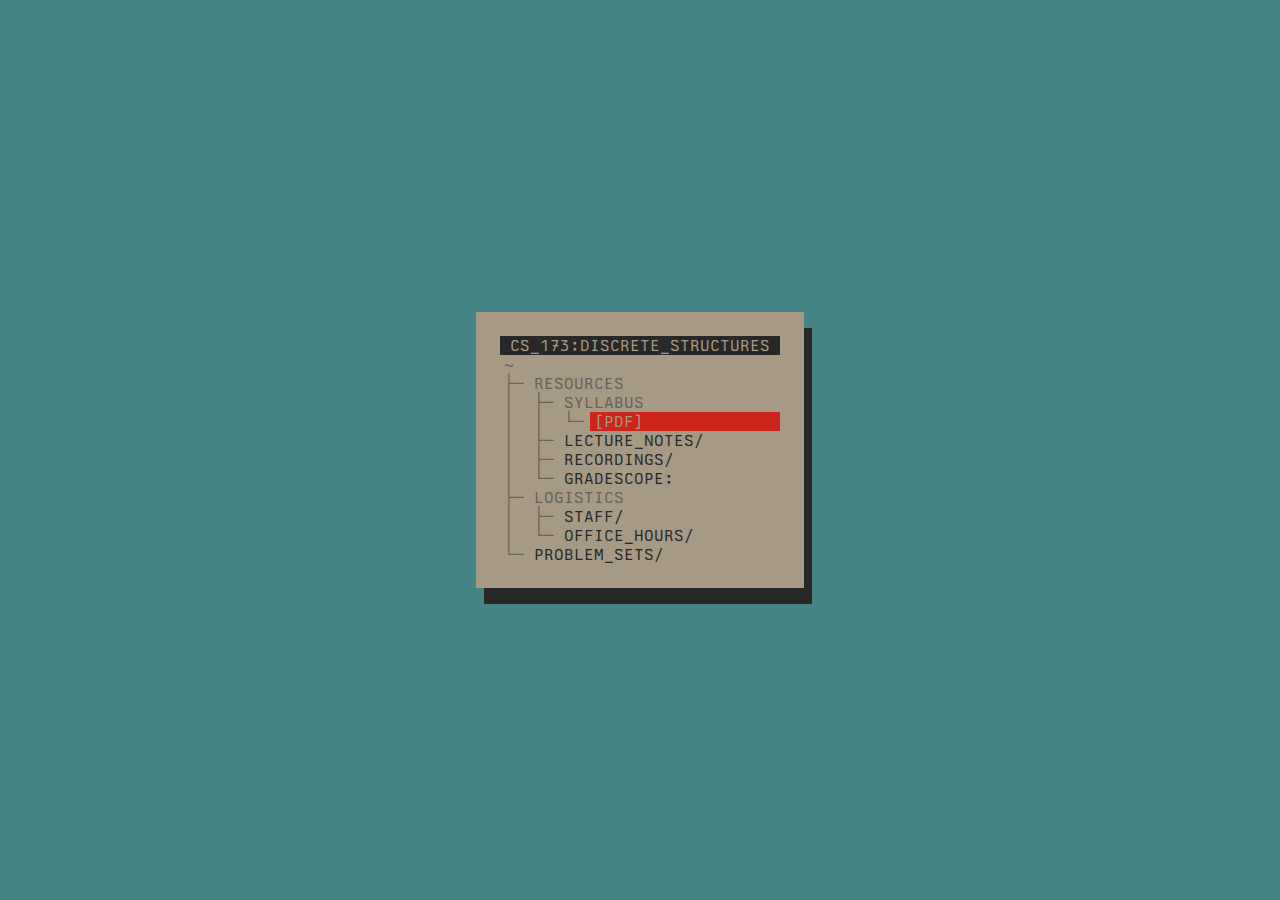
<file: index.html>
<!DOCTYPE html>
<meta charset=utf-8>
<meta name="viewport" content="width=device-width, initial-scale=0.75">
<html>
  <head>
    <meta property="og:title" content="cs173.tech" />
    <meta property="og:url" content="https://cs173.tech" />

    <link rel="icon" type="images/gif" href="favicon.ico">

    <link rel="stylesheet" href="style.css">

    <title>CS 173</title>

    <style>
      span.displaynone { display: none; }
    </style>
  </head>

  <body>
    <div class="container">
      <div class="head">&nbsp;CS_173:DISCRETE_STRUCTURES&nbsp;</div>
      <div class="main">
        <div class="file" id="directory"><p>~</p></div>
          <div class="file"><p id="directory">├─&nbsp;RESOURCES</p></div>
          <div class="file"><p id="directory">│&nbsp;&nbsp;├─&nbsp;SYLLABUS</p></div>
          <div class="file"><p id="directory">│&nbsp;&nbsp;│&nbsp;&nbsp;└─&nbsp;</p><a href="/resources/syllabus.pdf" target="_blank" id="autofocus" autofocus>[PDF]</a></div>
          <!-- <div class="file"><p id="directory">├─&nbsp;</p><a href="/lecture_notes.html">LECTURE_NOTES/</a></div> -->
          <div class="file"><p id="directory">│&nbsp;&nbsp;├─&nbsp;</p><a href="/resources/lecture_notes.html">LECTURE_NOTES/</a></div>
          <div class="file"><p id="directory">│&nbsp;&nbsp;├─&nbsp;</p><a href="/resources/recordings.html">RECORDINGS/</a></div>
          <!-- <div class="file"><p id="directory">│&nbsp;&nbsp;├─&nbsp;</p><a href="/office_hours.html">OFFICE_HOURS/</a></div> -->
          <div class="file"><p id="directory">│&nbsp;&nbsp;└─&nbsp;</p><a href="https://www.gradescope.com/courses/1231759" target="_blank">GRADESCOPE:</a></div>
          <div class="file"><p id="directory">├─&nbsp;LOGISTICS</p></div>
          <div class="file"><p id="directory">│&nbsp;&nbsp;├─&nbsp;</p><a href="/logistics/staff.html">STAFF/</a></div>
          <div class="file"><p id="directory">│&nbsp;&nbsp;└─&nbsp;</p><a href="/logistics/office_hours.html">OFFICE_HOURS/</a></div>
          <!-- <div class="file"><p id="directory">├─&nbsp;</p><a href="/staff.html">STAFF/</a></div> -->
          <!-- <div class="file"><p id="directory">├─&nbsp;</p><a href="/office_hours.html">OFFICE_HOURS/</a></div> -->
          <!-- <div class="file"><p id="directory">├─&nbsp;</p><a href="/lecture_notes.html">LECTURE_NOTES/</a></div> -->
          <div class="file"><p id="directory">└─&nbsp;</p><a href="/problem_sets.html">PROBLEM_SETS/</a></div>
          <!-- <div class="file" id="directory"><p>└─&nbsp;PROBLEM_SETS/</p></div> -->
          <!-- <div class="file"><p id="directory">&nbsp;&nbsp;&nbsp;└─&nbsp;PS01</p></div> -->
          <!-- <div class="file"><p id="directory">&nbsp;&nbsp;&nbsp;&nbsp;&nbsp;&nbsp;└─&nbsp;</p><a href="/problem_sets/ps01.pdf" target="_blank">[PDF]</a></div> -->
      </div>
    </div>

    <script src="vim.js"></script>
  </body>
</html>
</file>
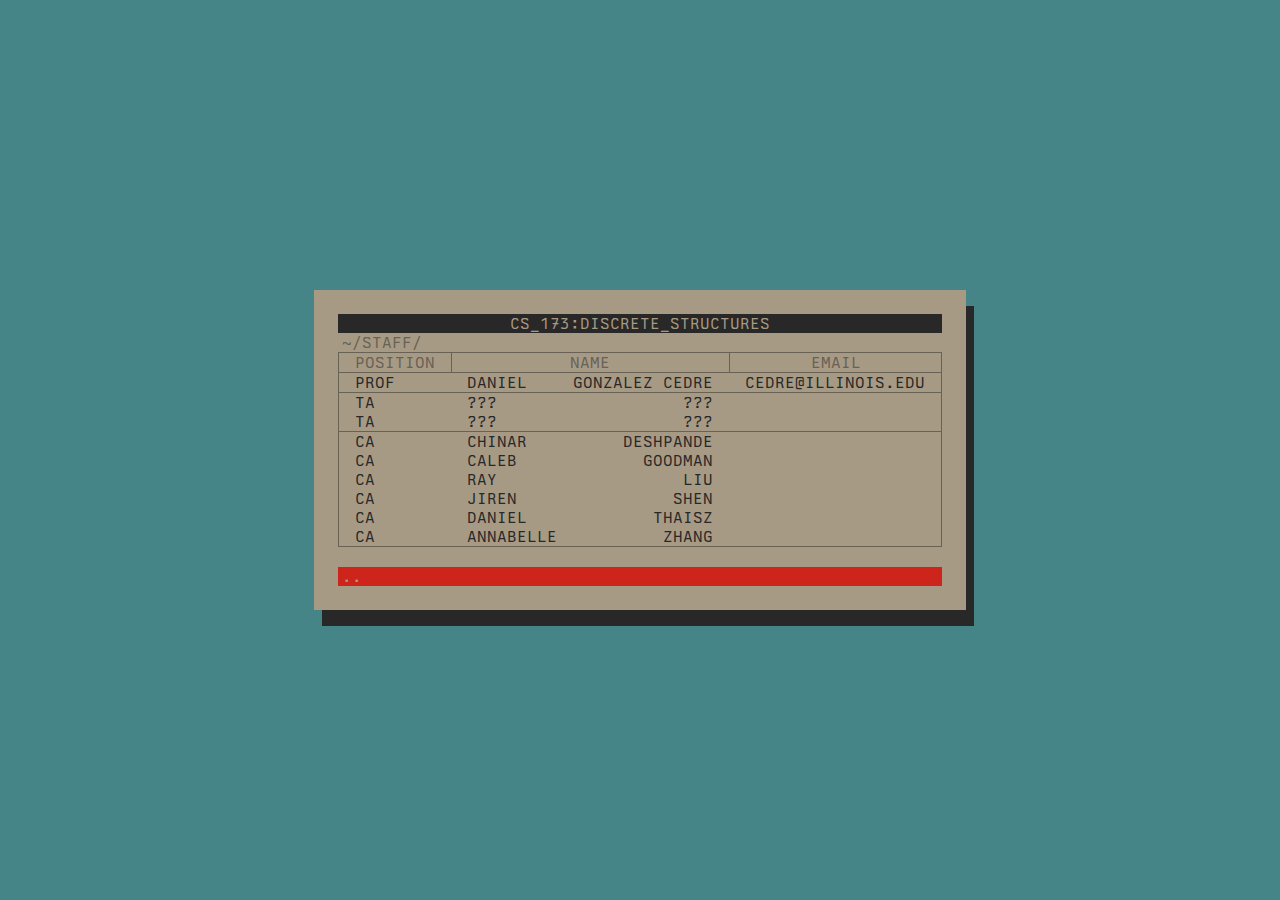
<file: office_hours.html>
<!DOCTYPE html>
<meta charset=utf-8>
<meta name="viewport" content="width=device-width, initial-scale=0.75">
<html>
  <head>
    <meta property="og:title" content="cs173.tech" />
    <meta property="og:url" content="https://cs173.tech" />

    <link rel="icon" type="images/gif" href="favicon.ico">

    <link rel="stylesheet" href="style.css">

    <title>CS 173</title>

    <style>
      span.displaynone { display: none; }
    </style>
  </head>

  <body>
    <div class="container">
      <div class="head">&nbsp;CS_173:DISCRETE_STRUCTURES&nbsp;</div>
      <div class="main">
        <div class="file" id="directory"><p>~/STAFF/</p></div>
        <p class="about">
          <!-- <br> -->
          <table>
            <tr>
              <th class="rule"> POSITION </th>
              <th class="rule" colspan="2"> NAME </th>
              <th class="rule"> EMAIL </th>
            </tr>
            <tr class="rule">
              <td> PROF </td>
              <td style="padding: 0px 0.5em 0px 1em"> DANIEL </td>
              <td style="padding: 0px 1em 0px 0.5em; text-align: right;"> GONZALEZ CEDRE </td>
              <!-- <td style="text-align: right;"> CEDRE@ILLINOIS.EDU </td> -->
              <td style="text-align: right;"><a href="mailto:cedre@illinois.edu">CEDRE@ILLINOIS.EDU</a></td>
            </tr>
            <tr>
              <td> TA </td>
              <td style="padding: 0px 0.5em 0px 1em"> ??? </td>
              <td style="padding: 0px 1em 0px 0.5em; text-align: right;"> ??? </td>
              <td style="text-align: right;"></td>
            </tr>
            <tr class="rule">
              <td> TA </td>
              <td style="padding: 0px 0.5em 0px 1em"> ??? </td>
              <td style="padding: 0px 1em 0px 0.5em; text-align: right;"> ??? </td>
              <td style="text-align: right;"></td>
            </tr>
            <tr>
              <td> CA </td>
              <td style="padding: 0px 0.5em 0px 1em"> CHINAR </td>
              <td style="padding: 0px 1em 0px 0.5em; text-align: right;"> DESHPANDE </td>
              <td style="text-align: right;"></td>
            </tr>
            <tr>
              <td> CA </td>
              <td style="padding: 0px 0.5em 0px 1em"> CALEB </td>
              <td style="padding: 0px 1em 0px 0.5em; text-align: right;"> GOODMAN </td>
              <td style="text-align: right;"></td>
            </tr>
            <tr>
              <td> CA </td>
              <td style="padding: 0px 0.5em 0px 1em"> RAY </td>
              <td style="padding: 0px 1em 0px 0.5em; text-align: right;"> LIU </td>
              <td style="text-align: right;"></td>
            </tr>
            <tr>
              <td> CA </td>
              <td style="padding: 0px 0.5em 0px 1em"> JIREN </td>
              <td style="padding: 0px 1em 0px 0.5em; text-align: right;"> SHEN </td>
              <td style="text-align: right;"></td>
            </tr>
            <tr>
              <td> CA </td>
              <td style="padding: 0px 0.5em 0px 1em"> DANIEL </td>
              <td style="padding: 0px 1em 0px 0.5em; text-align: right;"> THAISZ </td>
              <td style="text-align: right;"></td>
            </tr>
            <tr>
              <td> CA </td>
              <td style="padding: 0px 0.5em 0px 1em"> ANNABELLE </td>
              <td style="padding: 0px 1em 0px 0.5em; text-align: right;"> ZHANG </td>
              <td style="text-align: right;"></td>
            </tr>
          </table>
        </p>
        <div class="file"><a href="/" id="autofocus" autofocus>..</a></div>
      </div>
    </div>

    <script src="vim.js"></script>
  </body>
</html>
</file>
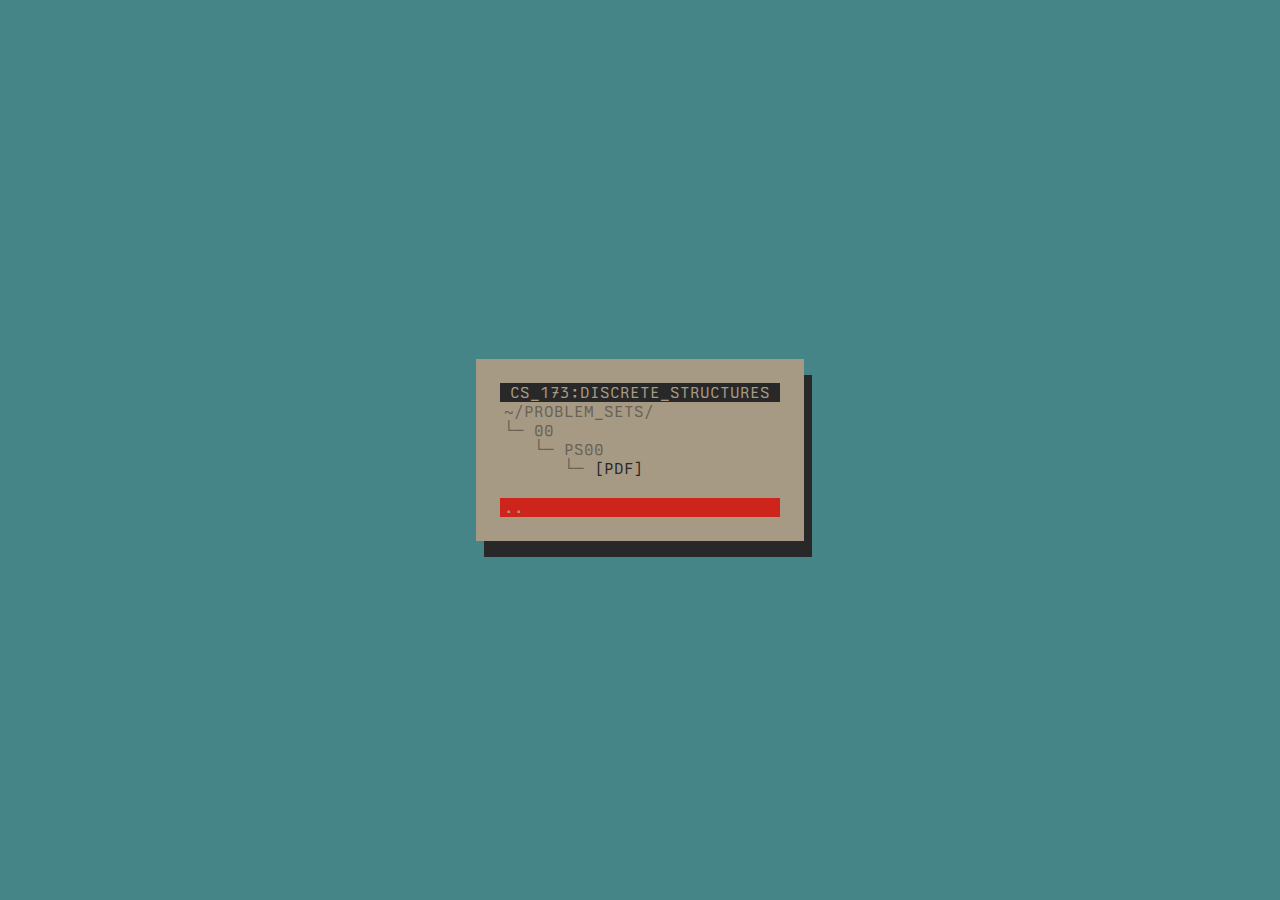
<file: problem_sets.html>
<!DOCTYPE html>
<meta charset=utf-8>
<meta name="viewport" content="width=device-width, initial-scale=0.75">
<html>
  <head>
    <meta property="og:title" content="cs173.tech" />
    <meta property="og:url" content="https://cs173.tech" />

    <link rel="icon" type="images/gif" href="favicon.ico">

    <link rel="stylesheet" href="style.css">

    <title>PROBLEM SETS</title>

    <style>
      span.displaynone { display: none; }
    </style>
  </head>

  <body>
    <div class="container">
      <div class="head">&nbsp;CS_173:DISCRETE_STRUCTURES&nbsp;</div>
      <div class="main">
        <div class="file" id="directory"><p>~/PROBLEM_SETS/</p></div>
          <div class="file" id="directory"><p>└─&nbsp;00</p></div>
          <div class="file" id="directory"><p>&nbsp;&nbsp;&nbsp;└─&nbsp;PS00</p></div>
          <div class="file"><p id="directory">&nbsp;&nbsp;&nbsp;&nbsp;&nbsp;&nbsp;└─&nbsp;</p><a href="/problem_sets/ps00.pdf" target="_blank">[PDF]</a></div>
          <!-- <div class="file" id="directory"><p>├─&nbsp;01</p></div> -->
          <!-- <div class="file" id="directory"><p>│&nbsp;&nbsp;├─&nbsp;PS01</p></div> -->
          <!-- <div class="file"><p id="directory">│&nbsp;&nbsp;│&nbsp;&nbsp;└─&nbsp;</p><a href="/problem_sets/ps01.pdf" target="_blank">[PDF]</a></div> -->
          <!-- <div class="file" id="directory"><p>│&nbsp;&nbsp;└─&nbsp;SS01</p></div> -->
          <!-- <div class="file"><p id="directory">│&nbsp;&nbsp;&nbsp;&nbsp;&nbsp;└─&nbsp;</p><a href="/problem_sets/ps01.pdf" target="_blank">[PDF]</a></div> -->
        <div class="file" id="blank"></div>
        <div class="file"><a href="/" id="autofocus" autofocus>..</a></div>
      </div>
    </div>

    <script src="vim.js"></script>
  </body>
</html>
</file>
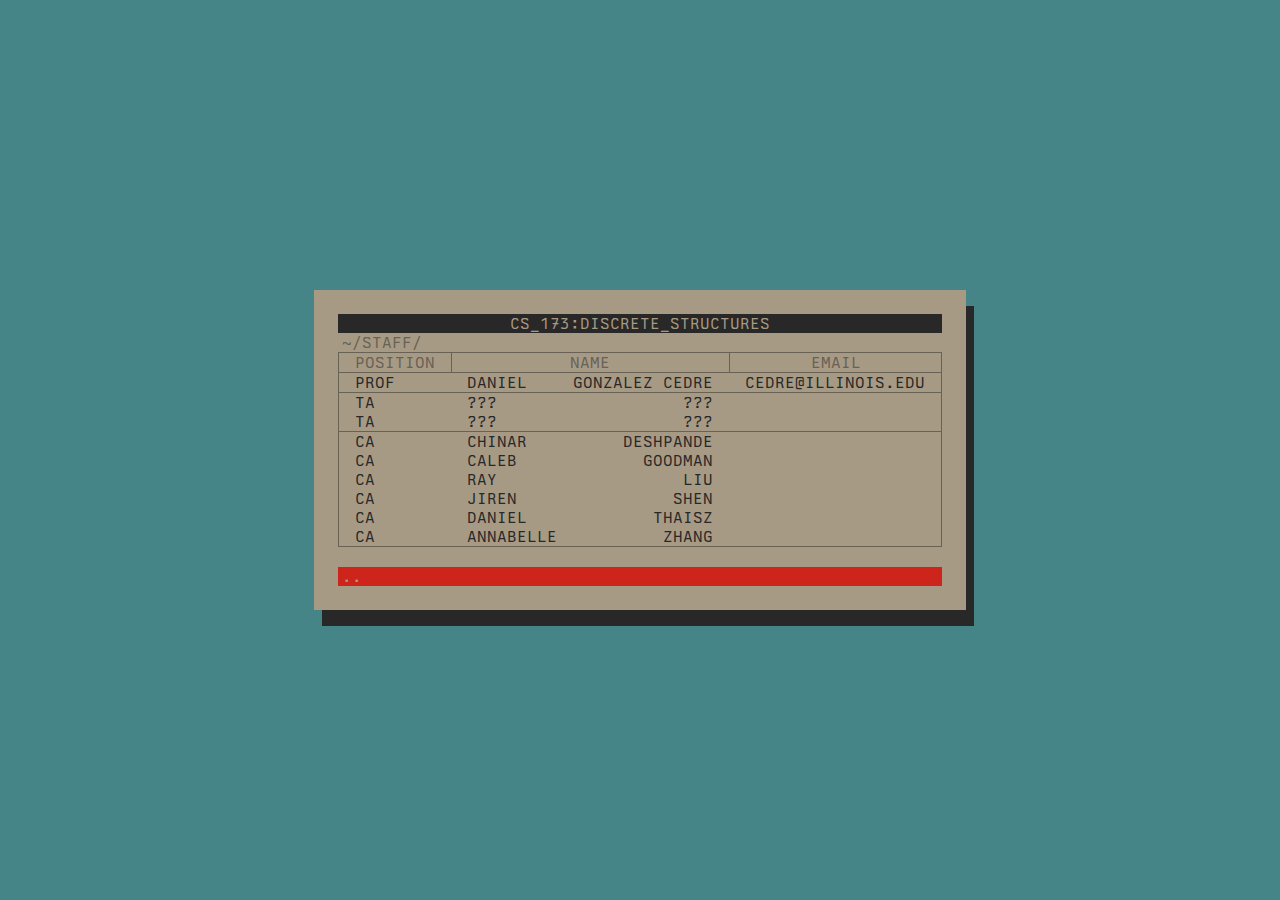
<file: staff.html>
<!DOCTYPE html>
<meta charset=utf-8>
<meta name="viewport" content="width=device-width, initial-scale=1">
<html>
  <head>
    <meta property="og:title" content="cs173.tech" />
    <meta property="og:url" content="https://cs173.tech" />
    <!-- <meta property="og:image" content="https://daniel-gonzalez-cedre.github.io/images/stjerome.jpg" /> -->

    <!-- <link rel="preconnect" href="https://fonts.googleapis.com"> -->
    <!-- <link rel="preconnect" href="https://fonts.gstatic.com" crossorigin> -->

    <link rel="icon" type="images/gif" href="../favicon.ico">

    <link rel="stylesheet" href="../style.css">

    <title>CS 173</title>

    <style>
      span.displaynone { display: none; }
    </style>
  </head>

  <body>
    <div class="container">
      <div class="head">&nbsp;CS_173:DISCRETE_STRUCTURES&nbsp;</div>
      <div class="main">
        <div class="file" id="directory"><p>~/STAFF/</p></div>
        <p class="about">
          <!-- <br> -->
          <table>
            <tr>
              <th class="rule"> POSITION </th>
              <th class="rule" colspan="2"> NAME </th>
              <th class="rule"> EMAIL </th>
            </tr>
            <tr class="rule">
              <td> PROF </td>
              <td style="padding: 0px 0.5em 0px 1em"> DANIEL </td>
              <td style="padding: 0px 1em 0px 0.5em; text-align: right;"> GONZALEZ CEDRE </td>
              <!-- <td style="text-align: right;"> CEDRE@ILLINOIS.EDU </td> -->
              <td style="text-align: right;"><a href="mailto:cedre@illinois.edu">CEDRE@ILLINOIS.EDU</a></td>
            </tr>
            <tr>
              <td> TA </td>
              <td style="padding: 0px 0.5em 0px 1em"> ??? </td>
              <td style="padding: 0px 1em 0px 0.5em; text-align: right;"> ??? </td>
              <td style="text-align: right;"></td>
            </tr>
            <tr class="rule">
              <td> TA </td>
              <td style="padding: 0px 0.5em 0px 1em"> ??? </td>
              <td style="padding: 0px 1em 0px 0.5em; text-align: right;"> ??? </td>
              <td style="text-align: right;"></td>
            </tr>
            <tr>
              <td> CA </td>
              <td style="padding: 0px 0.5em 0px 1em"> CHINAR </td>
              <td style="padding: 0px 1em 0px 0.5em; text-align: right;"> DESHPANDE </td>
              <td style="text-align: right;"></td>
            </tr>
            <tr>
              <td> CA </td>
              <td style="padding: 0px 0.5em 0px 1em"> CALEB </td>
              <td style="padding: 0px 1em 0px 0.5em; text-align: right;"> GOODMAN </td>
              <td style="text-align: right;"></td>
            </tr>
            <tr>
              <td> CA </td>
              <td style="padding: 0px 0.5em 0px 1em"> RAY </td>
              <td style="padding: 0px 1em 0px 0.5em; text-align: right;"> LIU </td>
              <td style="text-align: right;"></td>
            </tr>
            <tr>
              <td> CA </td>
              <td style="padding: 0px 0.5em 0px 1em"> JIREN </td>
              <td style="padding: 0px 1em 0px 0.5em; text-align: right;"> SHEN </td>
              <td style="text-align: right;"></td>
            </tr>
            <tr>
              <td> CA </td>
              <td style="padding: 0px 0.5em 0px 1em"> DANIEL </td>
              <td style="padding: 0px 1em 0px 0.5em; text-align: right;"> THAISZ </td>
              <td style="text-align: right;"></td>
            </tr>
            <tr>
              <td> CA </td>
              <td style="padding: 0px 0.5em 0px 1em"> ANNABELLE </td>
              <td style="padding: 0px 1em 0px 0.5em; text-align: right;"> ZHANG </td>
              <td style="text-align: right;"></td>
            </tr>
          </table>
        </p>
        <div class="file"><a href="/" id="autofocus" autofocus>..</a></div>
      </div>
    </div>

    <script src="../vim.js"></script>
  </body>
</html>
</file>
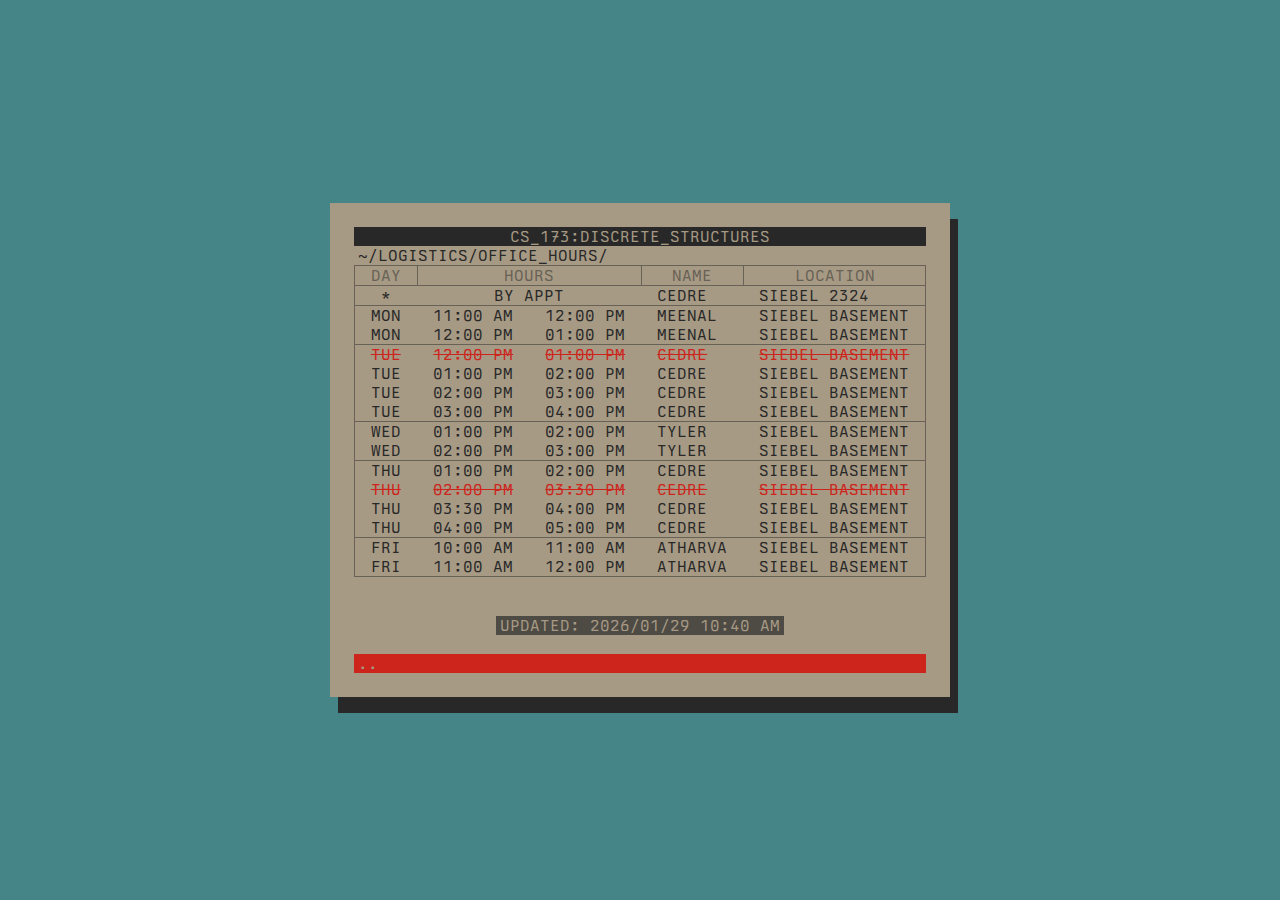
<file: logistics/office_hours.html>
<!DOCTYPE html>
<meta charset=utf-8>
<meta name="viewport" content="width=device-width, initial-scale=0.75">
<html>
  <head>
    <meta property="og:title" content="cs173.tech" />
    <meta property="og:url" content="https://cs173.tech" />

    <link rel="icon" type="images/gif" href="../favicon.ico">

    <link rel="stylesheet" href="../style.css">

    <title>OFFICE HOURS</title>

    <style>
      span.displaynone { display: none; }
    </style>
  </head>

  <body>
    <div class="container">
      <div class="head">&nbsp;CS_173:DISCRETE_STRUCTURES&nbsp;</div>
      <div class="main">
        <div class="file"><p id="dir">~/LOGISTICS/OFFICE_HOURS/</p></div>
        <p class="about">
          <table>
            <tr>
              <th class="rule"> DAY </th>
              <th class="rule" colspan="2"> HOURS </th>
              <th class="rule"> NAME </th>
              <th class="rule"> LOCATION </th>
            </tr>
            <tr class="rule">
              <td style="text-align: center;"> * </td>
              <td style="text-align: center;" colspan="2"> BY APPT </td>
              <td> CEDRE </td>
              <td> SIEBEL 2324 </td>
            </tr>
            <tr>
              <td> MON </td>
              <td> 11:00 AM </td>
              <td> 12:00 PM </td>
              <td> MEENAL </td>
              <td> SIEBEL BASEMENT </td>
            </tr>
            <tr class="rule">
              <td> MON </td>
              <td> 12:00 PM </td>
              <td> 01:00 PM </td>
              <td> MEENAL </td>
              <td> SIEBEL BASEMENT </td>
            </tr>
            <tr class="error">
              <td> <s> TUE </s> </td>
              <td> <s> 12:00 PM </s> </td>
              <td> <s> 01:00 PM </s> </td>
              <td> <s> CEDRE </s> </td>
              <td> <s> SIEBEL BASEMENT </s> </td>
            </tr>
            <tr>
              <td> TUE </td>
              <td> 01:00 PM </td>
              <td> 02:00 PM </td>
              <td> CEDRE </td>
              <td> SIEBEL BASEMENT </td>
            </tr>
            <tr>
              <td> TUE </td>
              <td> 02:00 PM </td>
              <td> 03:00 PM </td>
              <td> CEDRE </td>
              <td> SIEBEL BASEMENT </td>
            </tr>
            <tr class="rule">
              <td> TUE </td>
              <td> 03:00 PM </td>
              <td> 04:00 PM </td>
              <td> CEDRE </td>
              <td> SIEBEL BASEMENT </td>
            </tr>
            <tr>
              <td> WED </td>
              <td> 01:00 PM </td>
              <td> 02:00 PM </td>
              <td> TYLER </td>
              <td> SIEBEL BASEMENT </td>
            </tr>
            <tr class="rule">
              <td> WED </td>
              <td> 02:00 PM </td>
              <td> 03:00 PM </td>
              <td> TYLER </td>
              <td> SIEBEL BASEMENT </td>
            </tr>
            <tr>
              <td> THU </td>
              <td> 01:00 PM </td>
              <td> 02:00 PM </td>
              <td> CEDRE </td>
              <td> SIEBEL BASEMENT </td>
            </tr>
            <tr>
              <td> <s> THU </s> </td>
              <td> <s> 02:00 PM </s> </td>
              <td> <s> 03:30 PM </s> </td>
              <td> <s> CEDRE </s> </td>
              <td> <s> SIEBEL BASEMENT </s> </td>
            </tr>
            <tr>
              <td> THU </td>
              <td> 03:30 PM </td>
              <td> 04:00 PM </td>
              <td> CEDRE </td>
              <td> SIEBEL BASEMENT </td>
            </tr>
            <tr class="rule">
              <td> THU </td>
              <td> 04:00 PM </td>
              <td> 05:00 PM </td>
              <td> CEDRE </td>
              <td> SIEBEL BASEMENT </td>
            </tr>
            <tr>
              <td> FRI </td>
              <td> 10:00 AM </td>
              <td> 11:00 AM </td>
              <td> ATHARVA </td>
              <td> SIEBEL BASEMENT </td>
            </tr>
            <tr class="rule">
              <td> FRI </td>
              <td> 11:00 AM </td>
              <td> 12:00 PM </td>
              <td> ATHARVA </td>
              <td> SIEBEL BASEMENT </td>
            </tr>
            <!-- <tr> -->
            <!--   <td> TA </td> -->
            <!--   <td style="padding: 0px 0.5em 0px 1em"> TYLER </td> -->
            <!--   <td style="padding: 0px 1em 0px 0.5em; text-align: right;"> GU </td> -->
            <!--   <td style="text-align: right;"><a href="mailto:jiaweig3@illinois.edu">JIAWEIG3</a></td> -->
            <!-- </tr> -->
            <!-- <tr> -->
            <!--   <td> TA </td> -->
            <!--   <td style="padding: 0px 0.5em 0px 1em"> MEENAL </td> -->
            <!--   <td style="padding: 0px 1em 0px 0.5em; text-align: right;"> JHAJHARIA </td> -->
            <!--   <td style="text-align: right;"><a href="mailto:meenalj2@illinois.edu">MEENALJ2</a></td> -->
            <!-- </tr> -->
            <!-- <tr class="rule"> -->
            <!--   <td> TA </td> -->
            <!--   <td style="padding: 0px 0.5em 0px 1em"> ATHARVA </td> -->
            <!--   <td style="padding: 0px 1em 0px 0.5em; text-align: right;"> NAIK </td> -->
            <!--   <td style="text-align: right;"><a href="mailto:annaik2@illinois.edu">ANNAIK2</a></td> -->
            <!-- </tr> -->
            <!-- <tr> -->
            <!--   <td> CA </td> -->
            <!--   <td style="padding: 0px 0.5em 0px 1em"> CHINAR </td> -->
            <!--   <td style="padding: 0px 1em 0px 0.5em; text-align: right;"> DESHPANDE </td> -->
            <!--   <td style="text-align: right;"></td> -->
            <!-- </tr> -->
            <!-- <tr> -->
            <!--   <td> CA </td> -->
            <!--   <td style="padding: 0px 0.5em 0px 1em"> CALEB </td> -->
            <!--   <td style="padding: 0px 1em 0px 0.5em; text-align: right;"> GOODMAN </td> -->
            <!--   <td style="text-align: right;"></td> -->
            <!-- </tr> -->
            <!-- <tr> -->
            <!--   <td> CA </td> -->
            <!--   <td style="padding: 0px 0.5em 0px 1em"> RAY </td> -->
            <!--   <td style="padding: 0px 1em 0px 0.5em; text-align: right;"> LIU </td> -->
            <!--   <td style="text-align: right;"></td> -->
            <!-- </tr> -->
            <!-- <tr> -->
            <!--   <td> CA </td> -->
            <!--   <td style="padding: 0px 0.5em 0px 1em"> JIREN </td> -->
            <!--   <td style="padding: 0px 1em 0px 0.5em; text-align: right;"> SHEN </td> -->
            <!--   <td style="text-align: right;"></td> -->
            <!-- </tr> -->
            <!-- <tr> -->
            <!--   <td> CA </td> -->
            <!--   <td style="padding: 0px 0.5em 0px 1em"> DANIEL </td> -->
            <!--   <td style="padding: 0px 1em 0px 0.5em; text-align: right;"> THAISZ </td> -->
            <!--   <td style="text-align: right;"></td> -->
            <!-- </tr> -->
            <!-- <tr> -->
            <!--   <td> CA </td> -->
            <!--   <td style="padding: 0px 0.5em 0px 1em"> ANNABELLE </td> -->
            <!--   <td style="padding: 0px 1em 0px 0.5em; text-align: right;"> ZHANG </td> -->
            <!--   <td style="text-align: right;"></td> -->
            <!-- </tr> -->
          </table>
        </p>
        <div class="file" id="blank"></div>
        <div class="disclaimer">
          UPDATED: 2026/01/29 10:40 AM
        </div>
        <div class="file" id="blank"></div>
        <div class="file"><a href="/" id="autofocus" autofocus>..</a></div>
      </div>
    </div>

    <script src="../vim.js"></script>
  </body>
</html>
</file>
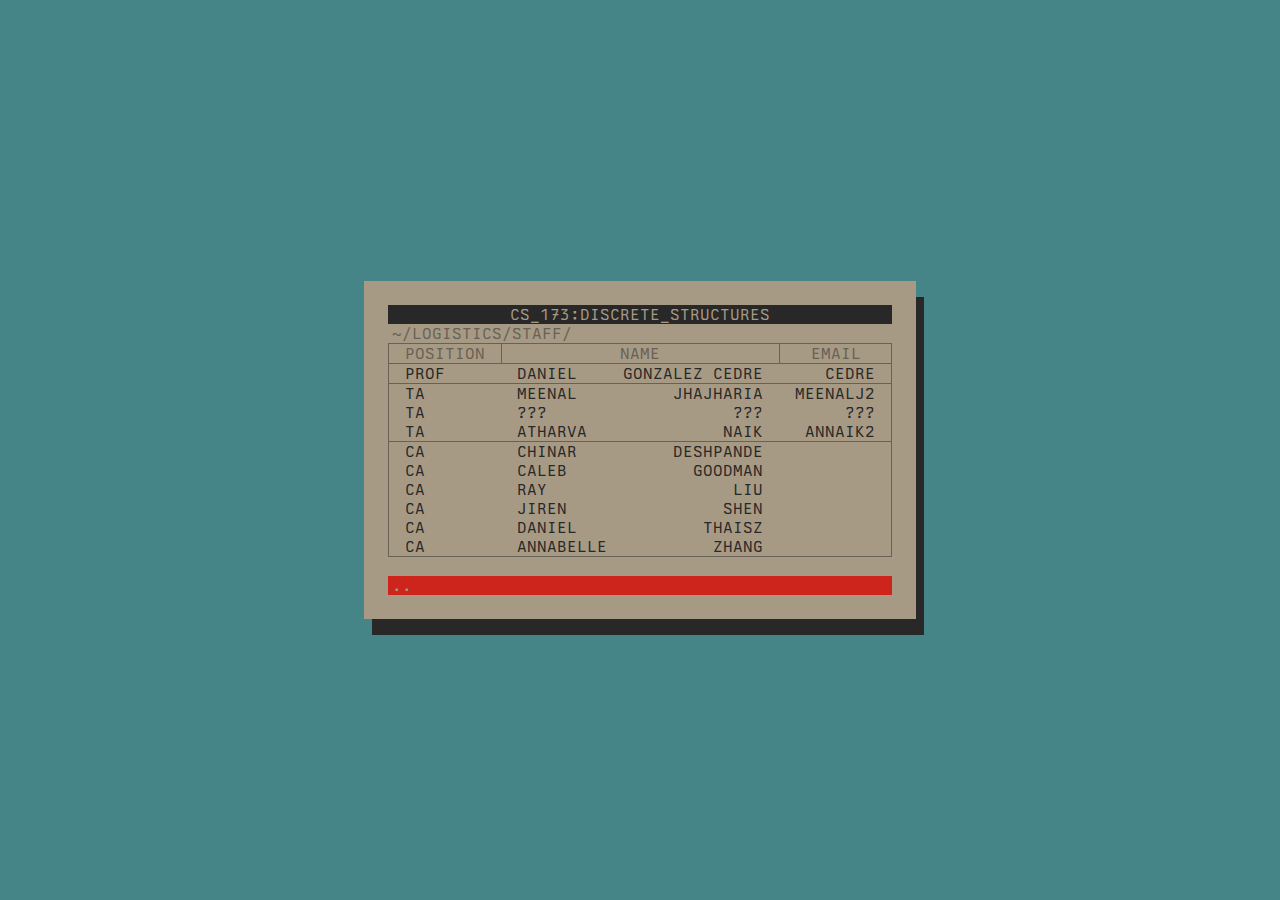
<file: logistics/staff.html>
<!DOCTYPE html>
<meta charset=utf-8>
<meta name="viewport" content="width=device-width, initial-scale=0.75">
<html>
  <head>
    <meta property="og:title" content="cs173.tech" />
    <meta property="og:url" content="https://cs173.tech" />

    <link rel="icon" type="images/gif" href="../favicon.ico">

    <link rel="stylesheet" href="../style.css">

    <title>STAFF</title>

    <style>
      span.displaynone { display: none; }
    </style>
  </head>

  <body>
    <div class="container">
      <div class="head">&nbsp;CS_173:DISCRETE_STRUCTURES&nbsp;</div>
      <div class="main">
        <div class="file" id="directory"><p>~/LOGISTICS/STAFF/</p></div>
        <p class="about">
          <!-- <br> -->
          <table>
            <tr>
              <th class="rule"> POSITION </th>
              <th class="rule" colspan="2"> NAME </th>
              <th class="rule"> EMAIL </th>
            </tr>
            <tr class="rule">
              <td> PROF </td>
              <td style="padding: 0px 0.5em 0px 1em"> DANIEL </td>
              <td style="padding: 0px 1em 0px 0.5em; text-align: right;"> GONZALEZ CEDRE </td>
              <!-- <td style="text-align: right;"> CEDRE@ILLINOIS.EDU </td> -->
              <td style="text-align: right;"><a href="mailto:cedre@illinois.edu">CEDRE</a></td>
            </tr>
            <tr>
              <td> TA </td>
              <td style="padding: 0px 0.5em 0px 1em"> MEENAL </td>
              <td style="padding: 0px 1em 0px 0.5em; text-align: right;"> JHAJHARIA </td>
              <td style="text-align: right;"><a href="mailto:meenalj2@illinois.edu">MEENALJ2</a></td>
            </tr>
            <tr>
              <td> TA </td>
              <td style="padding: 0px 0.5em 0px 1em"> ??? </td>
              <td style="padding: 0px 1em 0px 0.5em; text-align: right;"> ??? </td>
              <td style="text-align: right;"><a href="mailto:???@illinois.edu">???</a></td>
            </tr>
            <tr class="rule">
              <td> TA </td>
              <td style="padding: 0px 0.5em 0px 1em"> ATHARVA </td>
              <td style="padding: 0px 1em 0px 0.5em; text-align: right;"> NAIK </td>
              <td style="text-align: right;"><a href="mailto:annaik2@illinois.edu">ANNAIK2</a></td>
            </tr>
            <tr>
              <td> CA </td>
              <td style="padding: 0px 0.5em 0px 1em"> CHINAR </td>
              <td style="padding: 0px 1em 0px 0.5em; text-align: right;"> DESHPANDE </td>
              <td style="text-align: right;"></td>
            </tr>
            <tr>
              <td> CA </td>
              <td style="padding: 0px 0.5em 0px 1em"> CALEB </td>
              <td style="padding: 0px 1em 0px 0.5em; text-align: right;"> GOODMAN </td>
              <td style="text-align: right;"></td>
            </tr>
            <tr>
              <td> CA </td>
              <td style="padding: 0px 0.5em 0px 1em"> RAY </td>
              <td style="padding: 0px 1em 0px 0.5em; text-align: right;"> LIU </td>
              <td style="text-align: right;"></td>
            </tr>
            <tr>
              <td> CA </td>
              <td style="padding: 0px 0.5em 0px 1em"> JIREN </td>
              <td style="padding: 0px 1em 0px 0.5em; text-align: right;"> SHEN </td>
              <td style="text-align: right;"></td>
            </tr>
            <tr>
              <td> CA </td>
              <td style="padding: 0px 0.5em 0px 1em"> DANIEL </td>
              <td style="padding: 0px 1em 0px 0.5em; text-align: right;"> THAISZ </td>
              <td style="text-align: right;"></td>
            </tr>
            <tr>
              <td> CA </td>
              <td style="padding: 0px 0.5em 0px 1em"> ANNABELLE </td>
              <td style="padding: 0px 1em 0px 0.5em; text-align: right;"> ZHANG </td>
              <td style="text-align: right;"></td>
            </tr>
          </table>
        </p>
        <div class="file"><a href="/" id="autofocus" autofocus>..</a></div>
      </div>
    </div>

    <script src="../vim.js"></script>
  </body>
</html>
</file>
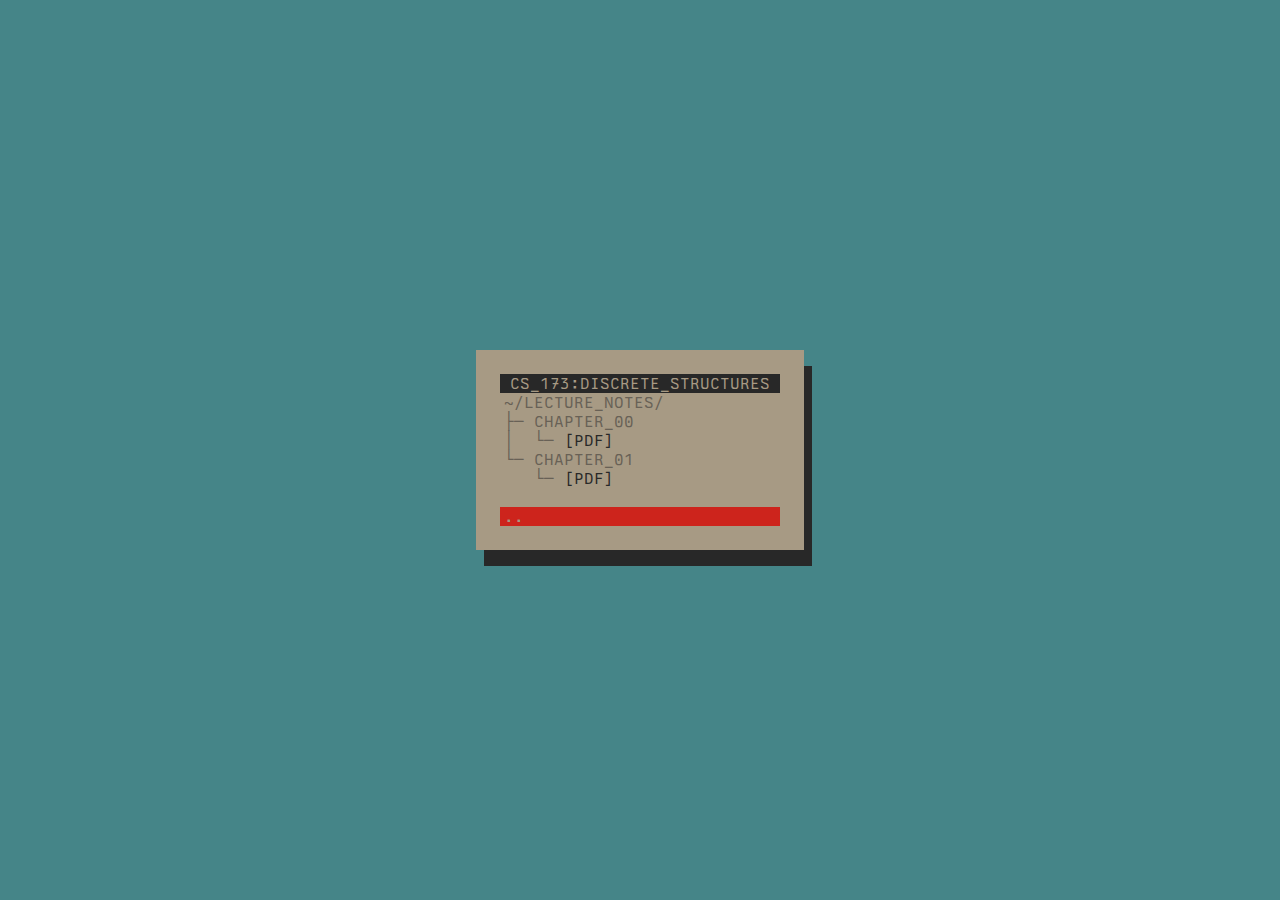
<file: resources/lecture_notes.html>
<!DOCTYPE html>
<meta charset=utf-8>
<meta name="viewport" content="width=device-width, initial-scale=0.75">
<html>
  <head>
    <meta property="og:title" content="cs173.tech" />
    <meta property="og:url" content="https://cs173.tech" />

    <link rel="icon" type="images/gif" href="../favicon.ico">

    <link rel="stylesheet" href="../style.css">

    <title>CS 173</title>

    <style>
      span.displaynone { display: none; }
    </style>
  </head>

  <body>
    <div class="container">
      <div class="head">&nbsp;CS_173:DISCRETE_STRUCTURES&nbsp;</div>
      <div class="main">
        <div class="file" id="directory"><p>~/LECTURE_NOTES/</p></div>
        <!-- <div class="file" id="directory"><p>├─&nbsp;BOOK</p></div> -->
        <!-- <div class="file"><p id="directory">│&nbsp;&nbsp;└─&nbsp;</p><a href="/lecture_notes/book.pdf" target="_blank">[PDF]</a></div> -->
        <div class="file" id="directory"><p>├─&nbsp;CHAPTER_00</p></div>
        <div class="file"><p id="directory">│&nbsp;&nbsp;└─&nbsp;</p><a href="/lecture_notes/chapter_00.pdf" target="_blank">[PDF]</a></div>
        <div class="file" id="directory"><p>└─&nbsp;CHAPTER_01</p></div>
        <div class="file"><p id="directory">&nbsp;&nbsp;&nbsp;└─&nbsp;</p><a href="/lecture_notes/chapter_01.pdf" target="_blank">[PDF]</a></div>
        <div class="file" id="blank"></div>
        <div class="file"><a href="/" id="autofocus" autofocus>..</a></div>
      </div>
    </div>

    <script src="../vim.js"></script>
  </body>
</html>
</file>
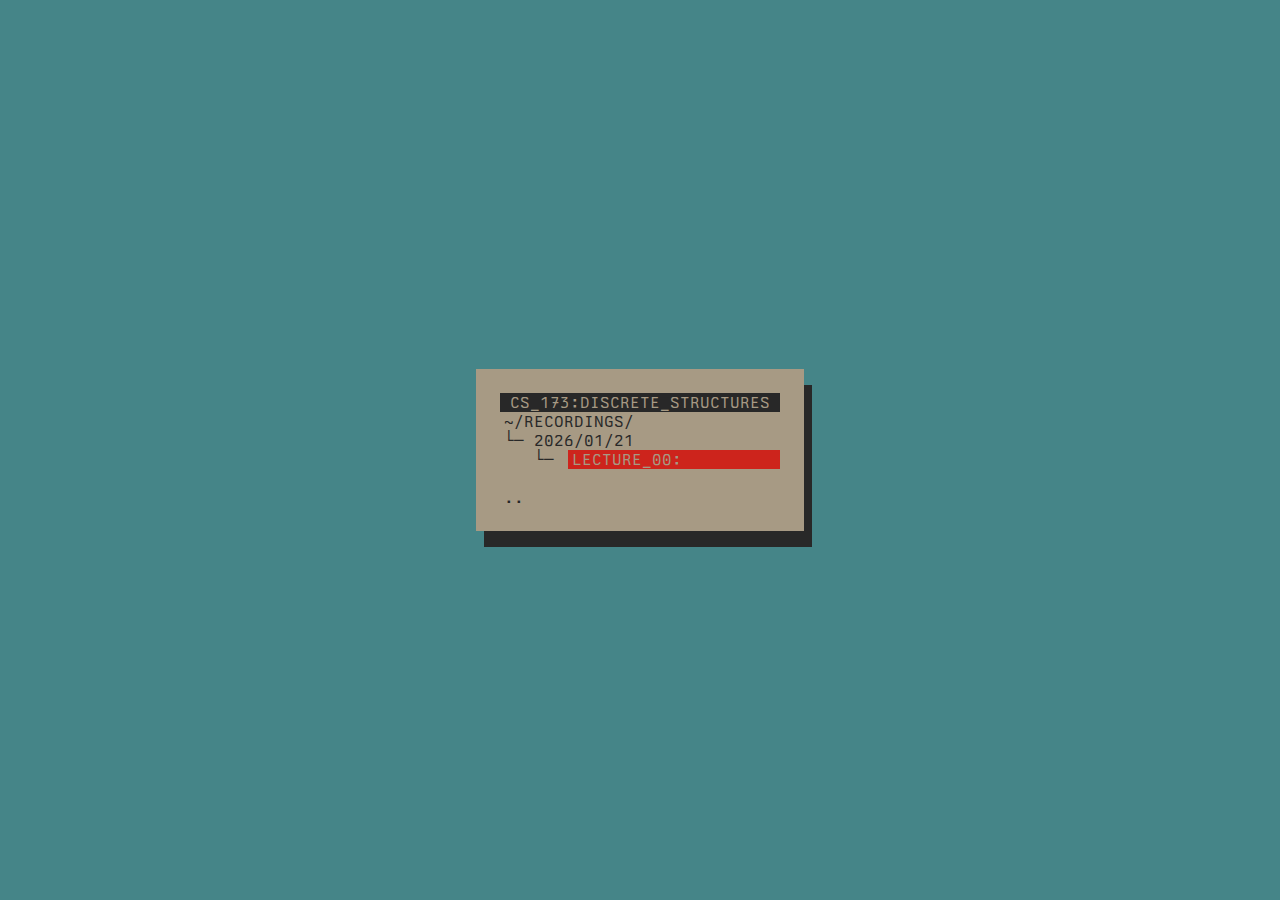
<file: resources/recordings.html>
<!DOCTYPE html>
<meta charset=utf-8>
<meta name="viewport" content="width=device-width, initial-scale=0.75">
<html>
  <head>
    <meta property="og:title" content="cs173.tech" />
    <meta property="og:url" content="https://cs173.tech" />

    <link rel="icon" type="images/gif" href="../favicon.ico">

    <link rel="stylesheet" href="../style.css">

    <title>RECORDINGS</title>

    <style>
      span.displaynone { display: none; }
    </style>
  </head>

  <body>
    <div class="container">
      <div class="head">&nbsp;CS_173:DISCRETE_STRUCTURES&nbsp;</div>
      <div class="main">
        <div class="file"><p id="dir">~/RECORDINGS/</p></div>
        <!-- <div class="file"><p id="dir">├─&nbsp;BOOK</p></div> -->
        <!-- <div class="file"><p id="dir">│&nbsp;&nbsp;└─&nbsp;</p><a href="/lecture_notes/book.pdf" target="_blank">[PDF]</a></div> -->
        <div class="file"><p id="dir">└─&nbsp;2026/01/21</p></div>
        <div class="file"><p id="dir">&nbsp;&nbsp;&nbsp;└─&nbsp;</p><a href="https://mediaspace.illinois.edu/media/t/1_vjci5jeb/398778383" target="_blank" id="autofocus" autofocus>LECTURE_00:</a></div>
        <!-- <div class="file"><p id="dir">│&nbsp;&nbsp;└─&nbsp;</p><a href="/lecture_notes/chapter_00.pdf" target="_blank">[https://mediaspace.illinois.edu/media/t/1_vjci5jeb/398778383]</a></div> -->
        <div class="file" id="blank"></div>
        <div class="file"><a href="/">..</a></div>
      </div>
    </div>

    <script src="../vim.js"></script>
  </body>
</html>
</file>
<file: style.css>
/* ROOT */

  :root {
    --teal: #458588;
    --beige: #a79a84;
    --grey: #686156;
    --dark: #4e4a44;
    --black: #282828;
    --red: #cd241c;
    --alt: #eeb24a;

    /* --white: #fbf7f1; */
    /* --black: #17120f;  [> 27221f <] */
    /* --grey: #5e4a3d;  [> b9a193 <] */

    /* --blue: #1e88e5; */
    /* --green: #22ac7b; */
    /* --yellow: #ffc107; */
    /* --orange: #ff5430; */
    /* --red: #d81b60; */
    /* --purple: #7c1d6f; */

    /* [> --gold: #d79921; <] */
    /* --gold: #ea9c00; */
    /* --ndblue: #0c2340; */
    /* --ndgold: #ae9142; */
    /* --nddarkgold: #8c7535; */

    --arxiv: #b31b1b;
    --arxiv-red: #b31b1b;
    --arxiv-grey: #b3aca5;

    --link: var(--black);
    --hover: var(--gold);

    --code-white: #ebdbb2;  /* 27221f */
    --code-black: #282828;  /* 27221f */

    /* --red: #ea6962; */
    /* --green: #a9b665; */
    /* --yellow: #d8a657; */
    /* --blue: #83a598; */
    /* --purple: #d3869b; */
    /* --orange: #e78a4e; */

    /* --lain: #dda9a1; */
  }

  @font-face {
    font-family: 'Berkeley Mono';
    src: url(fonts/BerkeleyMono-Regular.woff2) format(woff2),
        url(fonts/BerkeleyMono-Regular.woff)  format(woff);
  }
  @font-face {
    font-family: 'Berkeley Mono Ligatures';
    src: url(fonts/BerkeleyMonoLigatures-Regular.woff2) format(woff2),
        url(fonts/BerkeleyMonoLigatures-Regular.woff)  format(woff);
  }

  html {
    scroll-behavior: smooth;
    font-family: "Berkeley Mono", monospace;
    font-size: 16px;
  }

  span.displaynone { display: none; }

  .floatright { float: right; }

  .center {
    display: block;
    margin-left: auto;
    margin-right: auto;
  }

  .emph {
    display: inline;
    /* font-weight: 300; */
  }

/* BODY */

  body {
    padding: 0px;
    margin: 0px;

    color: var(--black);
    background-color: var(--teal);

    display: flex;
    align-items: center;
    justify-content: center;
    flex-direction: column;

    width: 100vw;
    min-height: 100vh;
  }

  body div.container {
    /* position: fixed; */
    display: flex;
    align-items: left;
    justify-content: left;
    flex-direction: column;

    width: auto;
    height: auto;

    padding: 24px;
    margin: 48px 32px;

    background-color: var(--beige);
    box-shadow: var(--black) 8px 16px;
    /* box-shadow: var(--black)   8px   8px, */
                /* var(--beige)  8px  17px inset, */
                /* var(--beige) -8px -17px inset, */
                /* var(--black)  9px  18px inset, */
                /* var(--black) -9px -18px inset; */
  }

  body div.head {
    display: flex;
    align-self: top;
    align-items: center;
    justify-content: center;

    padding: 0px;
    margin: 0px;

    color: var(--beige);
    background-color: var(--black);

    width: 100%;

    /* border-left: var(--grey) solid 1px; */
    /* border-right: var(--grey) solid 1px; */
  }

  body div.main {
    display: flex;
    align-self: left;
    align-items: center;
    justify-content: left;
    flex-direction: column;

    width: auto;
    min-width: auto;
    max-width: auto;

    padding: 0px;
    margin: 0px;
  }

  /* div.main#teaching { */
    /* [> font-family: "Jacquard 12", serif; <] */
  /* } */
  /* div.main#teaching textarea { */
    /* padding: 8px; */
    /* border-radius: 4px; */
    /* color: var(--code-white); */
    /* background-color: var(--code-black); */
    /* font-family: "Berkeley Mono", monospace; */
  /* } */
  /* div.main#teaching textarea.input { */
    /* font-family: "Berkeley Mono", monospace; */
  /* } */
  /* div.main#teaching textarea.output { */
    /* font-family: "Berkeley Mono Ligatures", monospace; */
  /* } */

  /* div.main#teaching button#runCode { */
    /* border-radius: 4px; */
    /* text-align: center; */
    /* color: var(--code-white); */
    /* background-color: var(--code-black); */
    /* font-family: "Berkeley Mono", monospace; */
  /* } */

/* CONTENT */

  /* .content { margin-bottom: 10px; } */
  /* dialog { */
    /* display: flex; */
    /* align-self: top; */
    /* align-items: center; */
    /* justify-content: left; */
  /* } */

  .file, .file a, .file label {
    display: flex;
    align-self: center;
    align-items: center;
    justify-content: left;
    padding: 0px 4px;
    margin: 0px;
    width: 100%;
  }
  /* .file a, .file label { */
    /* padding: 0px 4px; */
  /* } */
  .file a:hover {
    color: var(--beige);
    background: var(--red);
  }
  .file#blank {
    /* -webkit-touch-callout: none; */
    /* -webkit-user-select: none; */
    /* -moz-user-select: none; */
    /* -ms-user-select: none; */
    /* user-select: none; */
    /* padding: 1.2em 0px 0px 0px; */
    padding: 0px;
    margin: 1.2em 0px 0px 0px;
    /* margin: 0px; */
  }
  .file#directory {
    color: var(--grey);
  }
  .file p#directory {
    color: var(--grey);
    margin-right: -8px;
    white-space: nowrap;
  }

  .disclaimer {
    display: flex;
    align-self: center;
    align-items: top;
    /* justify-content: left; */
    flex-direction: row;

    padding: 0px 4px;
    margin: 0px;

    color: var(--beige);
    background-color: var(--dark);

    /* width: 100%; */
  }

  .pub {
    display: flex;
    align-self: center;
    align-items: top;
    justify-content: left;
    flex-direction: row;

    padding: 0px;
    margin: 0px;

    width: 100%;
  }
  .pub .car {
    margin: 0px 1em 0px 0px;
    width: 100%;
  }
  .pub .car .title {
    padding: 0px 8px 0px 4px;
    margin: 0px;

    color: var(--beige);
    background-color: var(--black);
  }
  .pub .car .authors {
    padding: 0px;
    margin: 0px;
  }
  .pub .cdr {
    display: flex;
    align-self: right;
    align-items: right;
    justify-content: left;
    flex-direction: column;
    margin: 0px 0px 0px 4px;
  }
  .pub .cdr .year {
    padding: 0px 4px;
    color: var(--beige);
    background-color: var(--black);
    white-space: nowrap;
  }
  .pub .cdr a { padding: 0px 4px; }
  .pub .cdr a:hover {
    color: var(--beige);
    background: var(--red);
  }

  .bullet {
    display: inline;
    padding: 0px 4px;
  }
  .bullet#me {
    /* color: var(--beige); */
    /* background-color: var(--black); */
  }

  .container input {
    display: none;
  }

  input#dialog-toggle:checked ~ dialog {
    display: block !important;
  }

  .selected, .selected a, .selected s {
    color: var(--beige);
    background: var(--red);
  }

  :focus {
    outline: none !important;
  }
  a:hover, a:focus {
    color: var(--beige) !important;
    background: var(--red) !important;
  }

  /* HYPERLINK */
  a {
    padding: 0px;
    margin: 0px;
    color: var(--black);
    white-space: nowrap;
    text-decoration: none;
  }

  s {
    color: var(--red);
  }

  /* PAR */
  p {
    padding: 0px 4px;
    margin: 0px;
  }
  p.about {
    /* max-width: 1028px; */
    /* max-width: 768px; */
    max-width: 640px;
  }
  /* p.desc { */
    /* max-width: 600px; */
    /* font-size: 16px; */
    /* padding: 4px 0px; */
  /* } */

  /* SUPERSCRIPT */
  sup { font-size: 10px; }

  /* HORIZONTAL RULE */
  hr {
    margin: 0px;
    width: 100%;
    border-style: dotted none none;
    border-width: 6px;
    border-color: var(--black);
  }

/* MEDIA */

  object { }
  embed { }
  iframe { }

  div.headshot {
    position: absolute;
    display: block;
    top: 160px;
    /* margin-top: 16px; */
    width: 256px;
    height: 256px;
    /* min-width: 256px; */
    /* max-width: 256px; */
    border-radius: 0px;
    background-image: url("images/gonzalez-2024-gravity-fest_thumbnail.jpg");
  }

  img { }
  img.headshot {
    /* margin: 0px auto; */
    /* padding-top: 32px; */
    width: 256px;
    min-width: 256px;
    max-width: 256px;
    border-radius: 0px;
    /* image-rendering: pixelated; */
  }
  img.icon {
    position: relative;
    top: 2px;
    height: 1em;
    fill: var(--white);
  }
  /* img.icon:hover { fill: var(--hover); } */
  img.png {
    display: inline-block;
    image-rendering: crisp-edges;
    margin-left: auto;
    margin-right: auto;
  }

  #keyboards {
    display: flex;
    text-align: center;
    justify-content: space-between;
  }

/* TABLE */

  /* caption { font-size: 24px; } */

  table {
    box-sizing: border-box;
    border: 1.5px solid var(--grey);
    border-collapse: collapse;

    width: 100%;
    margin: 0px 0px 1.2em 0px;
    padding: 0px;
  }

  tr { }
  tr.rule {
    border-bottom: 1.5px solid var(--grey);
  }

  th, td {
    padding: 0px 1em;
  }

  th {
    text-align: center;
    font-weight: normal;
    color: var(--grey);
  }
  th.rule {
    border: 1.5px solid var(--grey);
  }

  td {
    text-align: left;
  }
  td.rule {
    border-left: 1.5px solid var(--grey);
    border-right: 1.5px solid var(--grey);
  }

/* UPDATE */

  div.lastupdate {
    position: fixed;
    left: 0px;
    bottom: 0px;
    margin: 8px;
    padding: 8px;
    text-align: center;
    color: var(--black);
    /* font-size: 12px; */
  }

  div.date {
    white-space: nowrap;
    display: inline-block;
    margin: 0px;
    padding: 2px 6px;
    font-size: 18px;
  }
</file>
